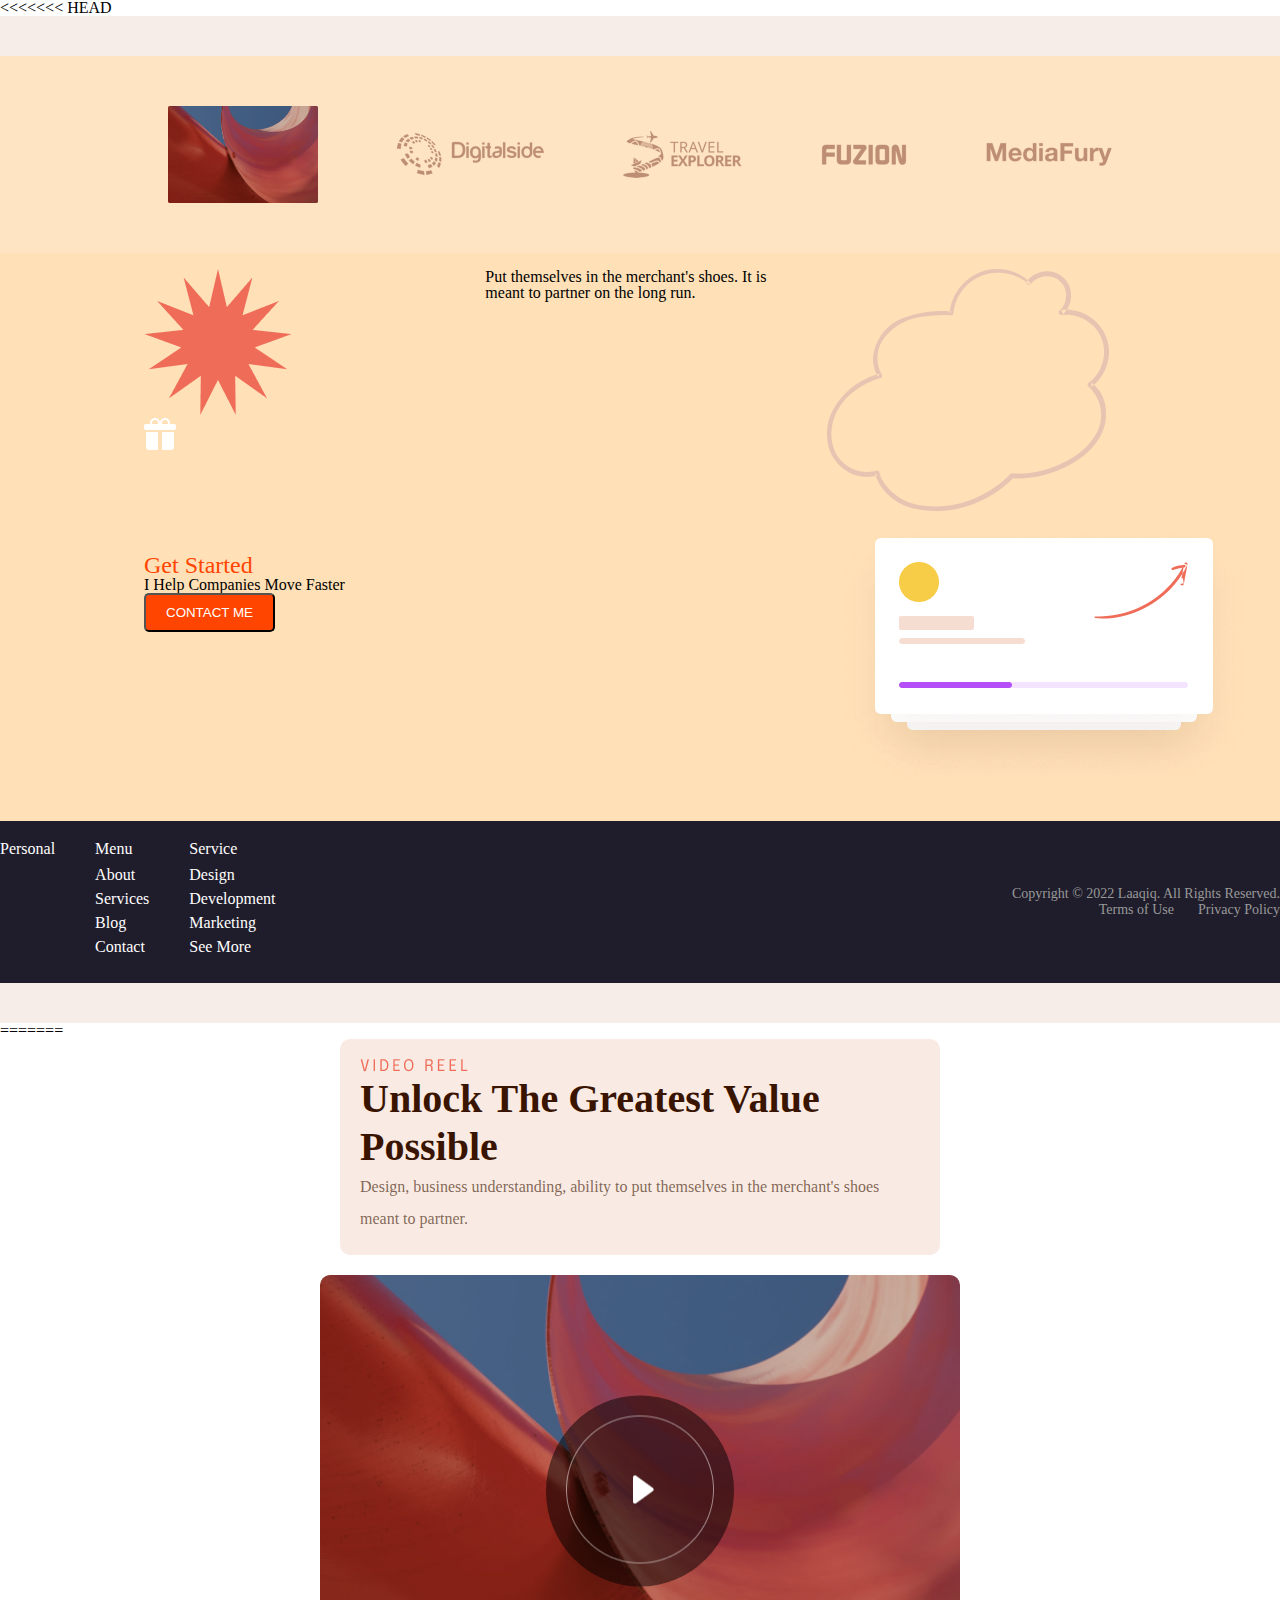
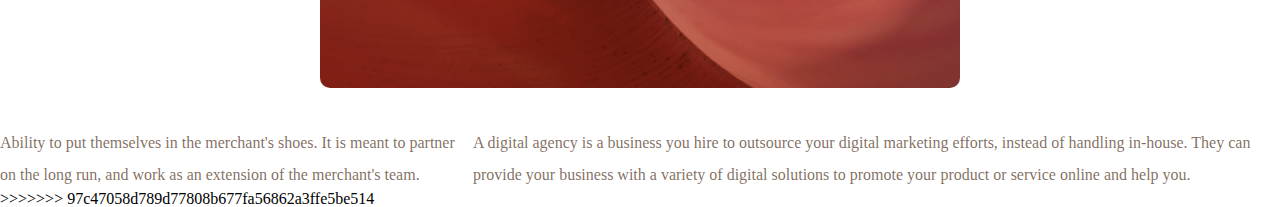
<file: assets/index.html>
<!DOCTYPE html>
<html lang="en">
<<<<<<< HEAD
<head>
    <meta charset="UTF-8">
    <meta name="viewport" content="width=device-width, initial-scale=1.0">
    <title>Portfolio</title>
    <link rel="stylesheet" href="https://cdnjs.cloudflare.com/ajax/libs/font-awesome/6.6.0/css/all.min.css" 
    integrity="sha512-Kc323vGBEqzTmouAECnVceyQqyqdsSiqLQISBL29aUW4U/M7pSPA/gEUZQqv1cwx4OnYxTxve5UMg5GT6L4JJg==" 
    crossorigin="anonymous" referrerpolicy="no-referrer" />
    <link rel="stylesheet" href="./css/main.css">
</head>
<body>
    <footer>
        <section class="partners">
            <div class="container">
             <div class="partner-logo">
                 <img src="./images/Bitmap.png" alt="Digitalside">
                 <img src="./images/Bitmap (1).png" alt="Vortex">
                 <img src="./images/Bitmap (2).png" alt="Travel Explorer">
                 <img src="./images/Bitmap (3).png" alt="Fuzion">
                 <img src="./images/Bitmap (4).png" alt="Media Fury">
             </div>
            </div>
         </section>
         <section class="aside">
<div class="container">
  <div class="row">
        <div class="col-4"> 
        <div class="aside-logo">
            <div class="aside-logo-1">
                <img src="./images/Star.png" alt="star">
            </div>
            <div class="aside-logo-2">
                <img src="./images/Shape.png" alt="shape">
            </div>
        </div>
    <div class="about-left">
        <h5>Get Started</h5>
        <h1>I Help Companies 
            Move Faster</h1>
            <button class="btn-contact">CONTACT ME</button>
    </div>
       </div>
       <div class="col-4"> 
<div class="about-right">
    <h4>Put themselves in the merchant's shoes. It is meant to partner on the long run.</h4>
</div>       
        </div>
        <div class="col-4">
            <div class="image">
                <img src="./images/Path.png" alt="cloud">
                <img src="./images/block.png" alt="cloud">
            </div>
        </div>

  </div>
</div>
         </section>
         <section class="footer" >
            <div class="footer-bottom">
                <div class="footer-links">
                  <div class="personal-section">
                    <h4>Personal</h4>
                  </div>
            
                  <div class="menu-section">
                    <h4>Menu</h4>
                    <ul>
                      <li><a href="#">About</a></li>
                      <li><a href="#">Services</a></li>
                      <li><a href="#">Blog</a></li>
                      <li><a href="#">Contact</a></li>
                    </ul>
                  </div>
            
                  <div class="service-section">
                    <h4>Service</h4>
                    <ul>
                      <li><a href="#">Design</a></li>
                      <li><a href="#">Development</a></li>
                      <li><a href="#">Marketing</a></li>
                      <li><a href="#">See More</a></li>
                    </ul>
                  </div>
                </div>
            
                <div class="footer-social">
                  <a href="#"><i class="fa-brands fa-square-instagram"></i></a>
                  <a href="#"><i class="fa-brands fa-square-twitter"></i></a>
                  <a href="#"><i class="fa-brands fa-facebook"></i></a>
                </div>
            
                <div class="footer-legal">
                  <p>Copyright © 2022 Laaqiq. All Rights Reserved.</p>
                  <a href="#">Terms of Use</a>
                  <a href="#">Privacy Policy</a>
                </div>
              </div>
         </section>
    </footer>
</body>
</html>
=======
  <head>
    <meta charset="UTF-8" />
    <meta name="viewport" content="width=device-width, initial-scale=1.0" />
    <link rel="stylesheet" href="./css/main.css" />
    <title>Document</title>
  </head>
  <body>
    <main>
      <div class="video-header">
        <div class="header-img"><img src="./images/Video Reel.png" alt="" /></div>
        <div class="middle-text"><p>Unlock The Greatest Value Possible</p></div>
      <div class="main-text">
        <p>
          Design, business understanding, ability to put themselves in the
          merchant's shoes meant to partner.
        </p>
      </div>
    </div>

      
      <div class="video">
        <img src="./images/Bitmap.png" alt="" class="video-first"/>
        <div class="play-btn"><img src="./images/play.png" alt="" /></div>
        <div><img src="./images/1_45.png" alt="" /></div>
      </div>

      <div class="header-text">
        <p>
          Ability to put themselves in the merchant's shoes. It is meant to
          partner on the long run, and work as an extension of the merchant's
          team. 
        </p>
        <p>A digital agency is a business you hire to outsource your
            digital marketing efforts, instead of handling in-house. They can
            provide your business with a variety of digital solutions to promote
            your product or service online and help you.</p>
      </div>
    </main>
  </body>
</html>
>>>>>>> 97c47058d789d77808b677fa56862a3ffe5be514
</file>
<file: assets/css/main.css>
<<<<<<< HEAD
* {
  margin: 0;
  padding: 0;
  box-sizing: border-box;
  list-style: none;
  text-decoration: none;
  outline: none;
}

/* http://meyerweb.com/eric/tools/css/reset/ 
   v2.0 | 20110126
   License: none (public domain)
*/
html,
body,
div,
span,
applet,
object,
iframe,
h1,
h2,
h3,
h4,
h5,
h6,
p,
blockquote,
pre,
a,
abbr,
acronym,
address,
big,
cite,
code,
del,
dfn,
em,
img,
ins,
kbd,
q,
s,
samp,
small,
strike,
strong,
sub,
sup,
tt,
var,
b,
u,
i,
center,
dl,
dt,
dd,
ol,
ul,
li,
fieldset,
form,
label,
legend,
table,
caption,
tbody,
tfoot,
thead,
tr,
th,
td,
article,
aside,
canvas,
details,
embed,
figure,
figcaption,
footer,
header,
hgroup,
menu,
nav,
output,
ruby,
section,
summary,
time,
mark,
audio,
video {
  margin: 0;
  padding: 0;
  border: 0;
  font-size: 100%;
  font: inherit;
  vertical-align: baseline;
}

/* HTML5 display-role reset for older browsers */
article,
aside,
details,
figcaption,
figure,
footer,
header,
hgroup,
menu,
nav,
section {
  display: block;
}

body {
  line-height: 1;
}

ol,
ul {
  list-style: none;
}

blockquote,
q {
  quotes: none;
}

blockquote:before,
blockquote:after,
q:before,
q:after {
  content: "";
  content: none;
}

table {
  border-collapse: collapse;
  border-spacing: 0;
}

* {
  margin: 0;
  padding: 0;
  box-sizing: border-box;
}

.container {
  max-width: 80%;
  margin: 0 auto;
}

.row {
  display: flex;
  flex-wrap: wrap;
}

.col-1 {
  width: 8.3333333333%;
  padding: 1rem;
}

.col-2 {
  width: 16.6666666667%;
  padding: 1rem;
}

.col-3 {
  width: 25%;
  padding: 1rem;
}

.col-4 {
  width: 33.3333333333%;
  padding: 1rem;
}

.col-5 {
  width: 41.6666666667%;
  padding: 1rem;
}

.col-6 {
  width: 50%;
  padding: 1rem;
}

.col-7 {
  width: 58.3333333333%;
  padding: 1rem;
}

.col-8 {
  width: 66.6666666667%;
  padding: 1rem;
}

.col-9 {
  width: 75%;
  padding: 1rem;
}

.col-10 {
  width: 83.3333333333%;
  padding: 1rem;
}

.col-11 {
  width: 91.6666666667%;
  padding: 1rem;
}

.col-12 {
  width: 100%;
  padding: 1rem;
}

.p-left-0 {
  padding-left: 0;
}

.p-right-0 {
  padding-right: 0;
}

@media only screen and (max-width: 1023px) {
  .col-md-1 {
    width: 8.3333333333%;
    padding: 1rem;
  }
  .col-md-2 {
    width: 16.6666666667%;
    padding: 1rem;
  }
  .col-md-3 {
    width: 25%;
    padding: 1rem;
  }
  .col-md-4 {
    width: 33.3333333333%;
    padding: 1rem;
  }
  .col-md-5 {
    width: 41.6666666667%;
    padding: 1rem;
  }
  .col-md-6 {
    width: 50%;
    padding: 1rem;
  }
  .col-md-7 {
    width: 58.3333333333%;
    padding: 1rem;
  }
  .col-md-8 {
    width: 66.6666666667%;
    padding: 1rem;
  }
  .col-md-9 {
    width: 75%;
    padding: 1rem;
  }
  .col-md-10 {
    width: 83.3333333333%;
    padding: 1rem;
  }
  .col-md-11 {
    width: 91.6666666667%;
    padding: 1rem;
  }
  .col-md-12 {
    width: 100%;
    padding: 1rem;
  }
  .p-md-left-0 {
    padding-left: 0;
  }
  .p-md-right-0 {
    padding-right: 0;
  }
}
@media only screen and (max-width: 767px) {
  .col-sm-1 {
    width: 8.3333333333%;
    padding: 1rem;
  }
  .col-sm-2 {
    width: 16.6666666667%;
    padding: 1rem;
  }
  .col-sm-3 {
    width: 25%;
    padding: 1rem;
  }
  .col-sm-4 {
    width: 33.3333333333%;
    padding: 1rem;
  }
  .col-sm-5 {
    width: 41.6666666667%;
    padding: 1rem;
  }
  .col-sm-6 {
    width: 50%;
    padding: 1rem;
  }
  .col-sm-7 {
    width: 58.3333333333%;
    padding: 1rem;
  }
  .col-sm-8 {
    width: 66.6666666667%;
    padding: 1rem;
  }
  .col-sm-9 {
    width: 75%;
    padding: 1rem;
  }
  .col-sm-10 {
    width: 83.3333333333%;
    padding: 1rem;
  }
  .col-sm-11 {
    width: 91.6666666667%;
    padding: 1rem;
  }
  .col-sm-12 {
    width: 100%;
    padding: 1rem;
  }
  .p-sm-left-0 {
    padding-left: 0;
  }
  .p-sm-right-0 {
    padding-right: 0;
  }
}
footer {
  background-color: #f6ede8;
  padding: 40px 0;
}
footer .partners {
  background-color: bisque;
}
footer .partners .container {
  text-align: center;
  padding: 50px 0;
  background-color: bisque;
}
footer .partners .container .partner-logo {
  display: flex;
  justify-content: space-around;
  align-items: center;
}
footer .partners .container .partner-logo img {
  max-width: 150px;
  margin: 0 10px;
}
@media (max-width: 768px) {
  footer .partners .container .partner-logos {
    flex-direction: column;
  }
  footer .partners .container .partner-logos img {
    margin-bottom: 20px;
  }
}
footer .aside {
  background-color: rgb(255, 224, 183);
}
footer .aside .container .about-left {
  padding-top: 100px;
}
footer .aside .container .about-left h5 {
  font-size: 24px;
  color: orangered;
}
footer .aside .container .about-left h4 {
  font-size: 16px;
}
footer .aside .container .about-left .btn-contact {
  display: inline-block;
  padding: 10px 20px;
  background-color: orangered;
  color: white;
  border-radius: 5px;
}
footer .footer-bottom {
  background-color: #1f1d2b;
  color: #fff;
  padding: 20px 0;
  display: flex;
  justify-content: space-between;
  align-items: center;
}
footer .footer-bottom .footer-links {
  display: flex;
  gap: 40px;
}
footer .footer-bottom .footer-links h4 {
  font-size: 16px;
  margin-bottom: 10px;
}
footer .footer-bottom .footer-links ul {
  list-style: none;
  padding: 0;
}
footer .footer-bottom .footer-links ul li {
  margin-bottom: 8px;
}
footer .footer-bottom .footer-links ul li a {
  color: #fff;
  text-decoration: none;
}
footer .footer-bottom .footer-links ul li a:hover {
  text-decoration: underline;
}
footer .footer-bottom .footer-social a {
  margin: 0 10px;
}
footer .footer-bottom .footer-social a i {
  height: 50px;
}
footer .footer-bottom .footer-legal {
  text-align: right;
}
footer .footer-bottom .footer-legal p {
  margin: 0;
  font-size: 14px;
  color: #999;
}
footer .footer-bottom .footer-legal a {
  margin-left: 20px;
  color: #999;
  text-decoration: none;
  font-size: 14px;
}
footer .footer-bottom .footer-legal a:hover {
  text-decoration: underline;
}/*# sourceMappingURL=main.css.map */
=======
main {
  background-color: #fdf0e9;
  box-sizing: border-box;
  font-family: "Trebuchet MS", "Lucida Sans Unicode", "Lucida Grande", "Lucida Sans", Arial, sans-serif;
}
main .video-header {
  background-color: #f9eae3;
  padding: 20px;
  border-radius: 10px;
  max-width: 600px;
  margin: 0 auto;
  margin-bottom: 20px;
}
main .middle-text {
  display: flex;
  justify-content: center;
  align-items: center;
  color: #391400;
  font-size: 40px;
  font-weight: 800;
  line-height: 48px;
  text-align: left;
}
main .main-text {
  display: flex;
  justify-content: center;
  align-items: center;
  color: rgba(57, 20, 0, 0.6392156863);
  font-size: 16px;
  font-weight: 400;
  line-height: 32px;
  text-align: left;
}
main .video {
  position: relative;
  text-align: center;
  margin-bottom: 20px;
}
main .video .video-first {
  width: 640px;
  border-radius: 10px;
}
main .video .img1 {
  width: 570px;
  height: 368px;
  top: 2304px;
  left: 435px;
  gap: 0px;
  opacity: 0px;
}
main .video .play-btn {
  position: absolute;
  top: 50%;
  left: 50%;
  transform: translate(-50%, -50%);
  background-color: rgba(0, 0, 0, 0.5);
  border-radius: 50%;
  padding: 20px;
  cursor: pointer;
}
main .video span {
  color: white;
  font-size: 24px;
}
main .header-text {
  display: flex;
  justify-content: center;
  align-items: center;
  font-size: 16px;
  font-weight: 400;
  line-height: 32px;
  text-align: left;
  color: rgba(57, 20, 0, 0.6392156863);
}
>>>>>>> 97c47058d789d77808b677fa56862a3ffe5be514
</file>
